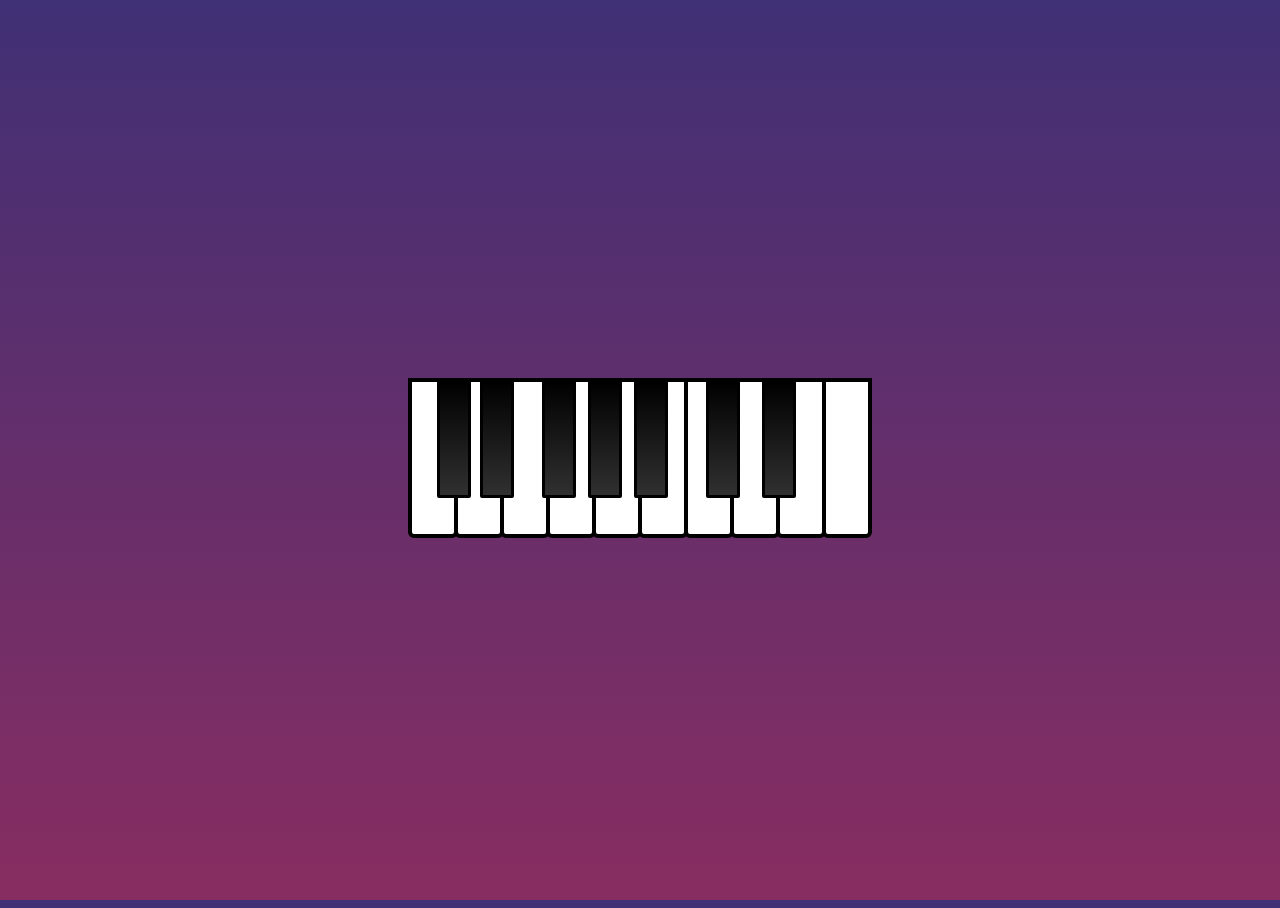
<file: index.html>
<!DOCTYPE html>
<html lang="en">
<head>
    <meta charset="UTF-8">
    <meta http-equiv="X-UA-Compatible" content="IE=edge">
    <meta name="viewport" content="width=device-width, initial-scale=1.0">
    <title>piano</title>
    <link rel="stylesheet" href="./pianostyle.css">
</head>
<body>
    <div class="container">
    <button class="white C4-key"></button>
    <button class="black Db4-key "></button>
    <button class="white D4-key" ></button>
    <button class="black Eb4-key"></button>
    <button class="white E4-key"></button>
    <button class="white F4-key"></button>
    <button class="black Gb4-key"></button>
    <button class="white G4-key"></button>
    <button class="black Ab4-key"></button>
    <button class="white A4-key"></button>
    <button class="black Bb4-key"></button>
    <button class="white B4-key"></button>
    <button class="white C5-key"></button>
    <button class="black Db5-key"></button>
    <button class="white D5-key"></button>
    <button class="black Eb5-key"></button>
    <button class="white E5-key"></button>
    
   
    
    </div>
    
</body>
<script src="./jav.js"></script>
</html>
</file>
<file: pianostyle.css>
html {
    height: 100%;
  }
  
  body {
    
    height: 100%;
    display: flex;
    justify-content: center;
    align-items: center;
    background-image: linear-gradient(#403075, #882D61);
  }
  
  .container {
    display: flex;
    position: relative;
    margin-left: 4px;
  }
  
  .white {
    width: 50px;
    height: 160px;
    background-color: #FFF;
    border: 4px solid black;
    border-radius: 0 0 6px 6px;
    margin-left: -4px;
    outline: none;
    cursor: pointer;
  }
  
  
  .black {
    position: absolute;
     width: 34px;
    height: 120px; 
    background-image: linear-gradient(#000000, #303030);
    border: 3px solid black;
    border-radius: 0 0 2px 2px;
    
  }
  
  
  
   .Db4-key {
    left: 25px;
  } 
  
    .Eb4-key {
    left: 68px;
  } 
  
   .Gb4-key {
    left: 130px;
  } 
  
   .Ab4-key {
    left: 176px;
  }

   .Bb4-key {
    left: 222px;
  } 
  
   .Db5-key {
    left: 294px;
  } 
  
   .Eb5-key {
    left: 350px;
  }
</file>
<file: pii.css>
html {
    height: 100%;
  }
  
  body {
    
    height: 100%;
    display: flex;
    justify-content: center;
    align-items: center;
    background-image: linear-gradient(#403075, #882D61);
  }
  
  .container {
    display: flex;
    position: relative;
    margin-left: 4px;
  }
  
  .white {
    width: 50px;
    height: 160px;
    background-color: #FFF;
    border: 4px solid black;
    border-radius: 0 0 6px 6px;
    margin-left: -4px;
    outline: none;
    cursor: pointer;
  }
  
  
  .black {
    position: absolute;
     width: 34px;
    height: 120px; 
    background-image: linear-gradient(#000000, #303030);
    border: 3px solid black;
    border-radius: 0 0 2px 2px;
    
  }
  
  
  
   .Db4-key {
    left: 25px;
  } 
  
    .Eb4-key {
    left: 68px;
  } 
  
   .Gb4-key {
    left: 130px;
  } 
  
   .Ab4-key {
    left: 176px;
  }

   .Bb4-key {
    left: 222px;
  } 
  
   .Db5-key {
    left: 294px;
  } 
  
   .Eb5-key {
    left: 350px;
  }
</file>
